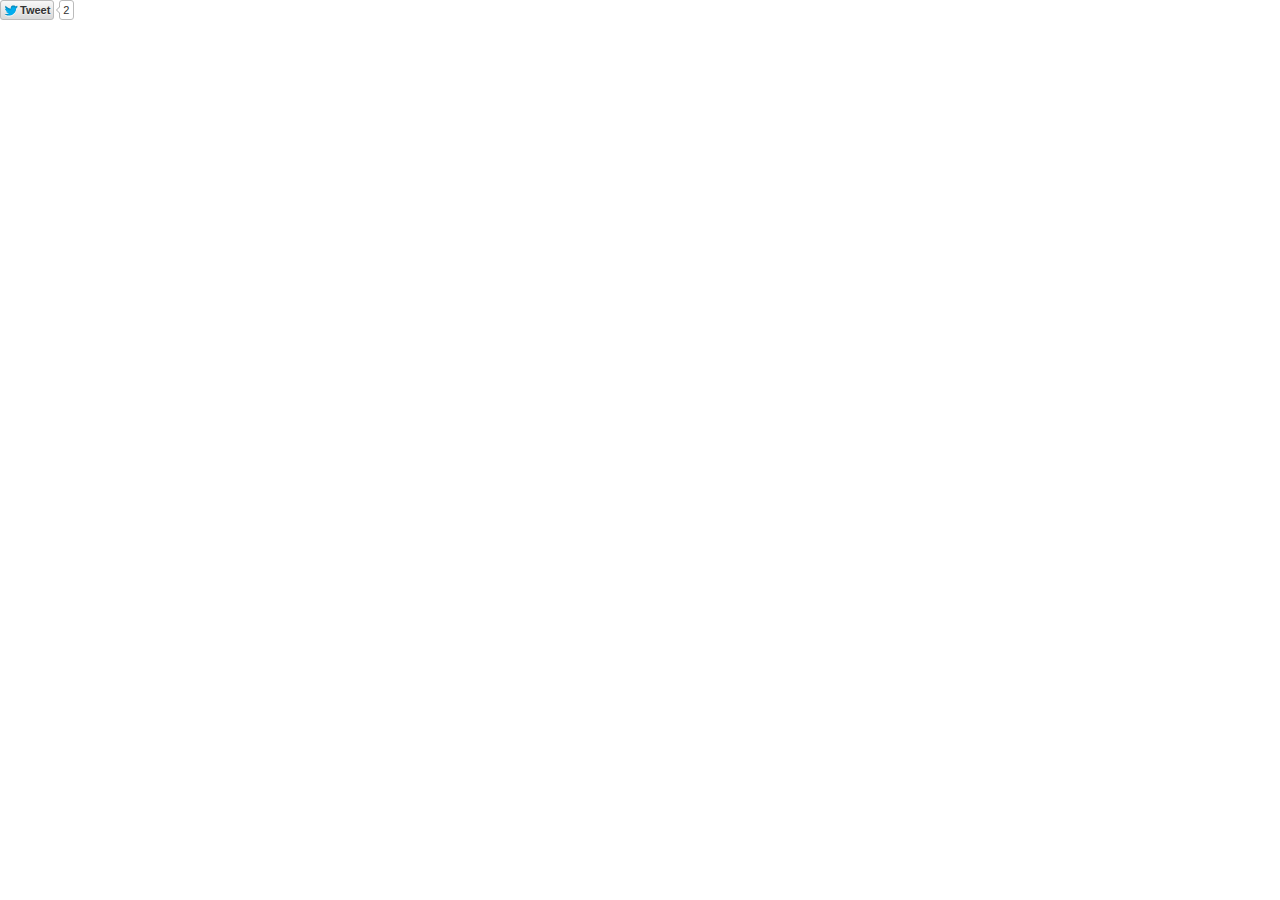
<file: btvvotes_files/tweet_button.1387492107.html>
<!DOCTYPE html>
<!-- saved from url=(0247)http://platform.twitter.com/widgets/tweet_button.1387492107.html#_=1388087717488&count=horizontal&id=twitter-widget-0&lang=en&original_referer=http%3A%2F%2Fbtvvotes.org%2F&size=m&text=Welcome%20to%20DistrictBuilder&url=http%3A%2F%2Fbtvvotes.org%2F -->
<html data-scribe="page:button" lang="en" class=" regular"><head><meta http-equiv="Content-Type" content="text/html; charset=UTF-8"><meta charset="utf-8"><link rel="dns-prefetch" href="http://twitter.com/"><title>Tweet Button</title><!--<base target="_blank">--><base href="." target="_blank"><style type="text/css">html{margin:0;padding:0;font:normal normal normal 11px/18px 'Helvetica Neue',Arial,sans-serif;color:#333;-webkit-user-select:none;-ms-user-select:none;-moz-user-select:none;user-select:none;}body{margin:0;padding:0;background:transparent;visibility:hidden;}a{outline:none;text-decoration:none;}body.ready{visibility:visible;}body.rtl{direction:rtl;}#widget{white-space:nowrap;overflow:hidden;text-align:left;}.rtl #widget{text-align:right;}.btn-o,.count-o,.btn,.btn .label,#count{display:inline-block;vertical-align:top;zoom:1;*display:inline;}.right #widget{text-align:right;}.left #widget{text-align:left;}.btn-o{max-width:100%;}.btn{position:relative;background-color:#eee;background-image:-webkit-linear-gradient(#fff,#dedede);background-image:linear-gradient(#fff,#dedede);border:#ccc solid 1px;border-radius:3px;color:#333;font-weight:bold;text-shadow:0 1px 0 rgba(255,255,255,.5);cursor:pointer;height:18px;max-width:98%;overflow:hidden;}.btn:focus,.btn:hover,.btn:active{border-color:#bbb;background-color:#d9d9d9;background-image:-webkit-linear-gradient(#f8f8f8,#d9d9d9);background-image:linear-gradient(#f8f8f8,#d9d9d9);box-shadow:none;}.btn:active{background-color:#efefef;box-shadow:inset 0 3px 5px rgba(0,0,0,0.1);}.xl .btn:active{box-shadow:inset 0 3px 7px rgba(0,0,0,0.1);}.btn i{position:absolute;top:50%;left:2px;margin-top:-5px;width:16px;height:13px;background:transparent url(/widgets/images/btn.27237bab4db188ca749164efd38861b0.png) 0 0 no-repeat;background-image:url([data-uri]);*background-image:url(/widgets/images/btn.27237bab4db188ca749164efd38861b0.png);}.btn .label{padding:0 3px 0 19px;white-space:nowrap;}.btn .label b{font-weight:bold;white-space:nowrap;}.rtl .btn .label{padding:0 19px 0 3px;}.rtl .btn i{left:auto;right:2px;}.rtl .btn .label b{display:inline-block;direction:ltr;}.xl{font-size:13px;line-height:26px;}.xl .btn{border-radius:4px;height:26px;}.xl .btn i{background-position:-24px 0;width:21px;height:16px;left:4px;margin-top:-6px;}.xl .btn .label{padding:0 7px 0 29px;}.xl .rtl .btn .label{padding:0 29px 0 7px;}.xl .rtl .btn i{left:auto;right:6px;}@media(-webkit-min-device-pixel-ratio:1.5),(min-resolution:144dpi){.btn i{background-image:url([data-uri]);background-size:45px 40px;margin-top:-6px;}.xl .btn i{margin-top:-7px;left:4px;}.xl .rtl .btn i{left:auto;right:3px;}.xl .btn .label{top:-1.5px;}}.aria{position:absolute;left:-999em;}.rtl .aria{left:auto;right:-999em;}.following .btn{color:#888;background:#eee;border:#ccc solid 1px;}.following .btn:active,.following .btn:hover{border:#bbb solid 1px;}.following .btn i{background-position:0 -20px;}.xl .following .btn i{background-position:-25px -25px;}.btn:focus,.following .btn:focus{border-color:#0089CB;}.count-o{position:relative;background:#fff;border:#bbb solid 1px;border-radius:3px;visibility:hidden;min-height:18px;min-width:15px;}#count{white-space:nowrap;text-align:center;color:#333;}#count:hover,#count:focus{color:#333;text-decoration:underline;}.ncount .count-o{display:none;}.count-ready .count-o{visibility:visible;}.count-o i,.count-o u{position:absolute;zoom:1;line-height:0;width:0;height:0;left:0;top:50%;margin:-4px 0 0 -4px;border:4px transparent solid;border-right-color:#aaa;border-left:0;}.count-o u{margin-left:-3px;border-right-color:#fff;}.rtl .count-o i,.rtl .count-o u{left:auto;right:0;margin:-4px -4px 0 0;border:4px transparent solid;border-left-color:#aaa;border-right:0;}.rtl .count-o u{margin-right:-3px;border-left-color:#fff;}.following .count-o i{border-right-color:#bbb;}.following.rtl .count-o i{border-left-color:#bbb;}.following .count-o{background:#f9f9f9;border-color:#ccc;}.following #count{color:#666;}.hcount .count-o{margin:0 0 0 5px;}.hcount.rtl .count-o{margin:0 5px 0 0;}.hcount #count{padding:0 3px;}.xl .count-o{border-radius:4px;margin:0 0 0 6px;}.xl .rtl .count-o{margin:0 6px 0 0;}.xl .count-o i,.xl .count-o u{margin:-5px 0 0 -5px;border-width:5px 5px 5px 0;}.xl .count-o u{margin-left:-4px;}.xl .rtl .count-o i,.xl .rtl .count-o u{margin:-5px -5px 0 0;border-width:5px 0 5px 5px;}.xl .rtl .count-o u{margin-right:-4px;}.xl #count{padding:0 5px;*line-height:26px;}.vcount #widget{width:100%;padding-bottom:5px;}.vcount .btn-o{position:absolute;margin-top:42px;left:0;right:0;width:100%;}.vcount .btn{display:block;margin:0 auto;}.vcount .count-o{display:block;padding:0 5px;}.vcount .count-o i,.rtl.vcount .count-o i,.vcount .count-o u,.rtl.vcount .count-o u{line-height:0;top:auto;left:50%;bottom:0;right:auto;margin:0 0 -4px -4px;border:4px transparent solid;_border-color:pink;border-top-color:#aaa;border-bottom:0;}.rtl.vcount .count-o u,.vcount .count-o u{margin-bottom:-3px;border-top-color:#fff;}.vcount #count{font-size:16px;width:100%;height:34px;line-height:34px;}@media(min-width:0){.btn,.hcount .count-o{-moz-box-sizing:border-box;-webkit-box-sizing:border-box;box-sizing:border-box;height:20px;max-width:100%;}.xl .btn,.xl .hcount .count-o{height:28px;}}</style><!--[if IE 9]><style type="text/css">.btn{-ms-filter:"progid:DXImageTransform.Microsoft.gradient(startColorstr='#ffffff',endColorstr='#dedede')";}.btn:hover,.btn:focus,.btn:active{-ms-filter:"progid:DXImageTransform.Microsoft.gradient(startColorstr='#f8f8f8',endColorstr='#d9d9d9')";}.btn,.xl .btn{border-radius:0;}</style><![endif]--></head><body data-scribe="section:share" class=" hcount ltr ready count-ready"><div id="widget"><div class="btn-o" data-scribe="component:button"><a href="https://twitter.com/intent/tweet?original_referer=http%3A%2F%2Fbtvvotes.org%2F&text=Welcome%20to%20DistrictBuilder&tw_p=tweetbutton&url=http%3A%2F%2Fbtvvotes.org%2F" class="btn" id="b"><i></i><span class="label" id="l">Tweet</span></a></div><div class="count-o enabled" id="c" data-scribe="component:count"><i></i><u></u><a href="http://twitter.com/search?q=http%3A%2F%2Fbtvvotes.org%2F" id="count" title="This page has been shared 2 times. View these Tweets." aria-describedby="count-desc">2</a></div></div><script type="text/javascript" charset="utf-8">document.domain = 'twitter.com';</script><script type="text/javascript">window.twttr=window.twttr||{};var i18n={ar:{"%{followers_count} followers":"عدد المتابعين %{followers_count}","%{name} on Twitter":"%{name} في تويتر",",":"،","100K+":"+100 ألف","10M+":"+10 مليون","10k unit":"10 آلاف وحدة",Follow:"تابِع","Follow %{name} on Twitter":"تابِع %{name} على تويتر","Follow %{screen_name}":"تابِع %{screen_name}",K:"ألف",M:"مليون","This page has been shared %{tweets} times. View these Tweets.":"تمت مشاركة هذه الصفحة %{tweets} مرة. شاهد هذه التغريدات.",Tweet:"غرِّد","Tweet %{hashtag}":"غرِّد %{hashtag}","Tweet to %{name}":"غرِّد لـ %{name}","You are following %{name} on Twitter":"أنت تتابِع %{name} في تويتر",ltr:"rtl"},da:{"%{followers_count} followers":"%{followers_count} følgere","%{name} on Twitter":"%{name} på Twitter",",":".",".":",","10k unit":"10k enhed",Follow:"Følg","Follow %{name} on Twitter":"Følg %{name} på Twitter","Follow %{screen_name}":"Følg %{screen_name}","This page has been shared %{tweets} times. View these Tweets.":"Denne side er blevet delt %{tweets} gange. Vis disse tweets.","Tweet to %{name}":"Tweet til %{name}","You are following %{name} on Twitter":"Du følger %{name} på Twitter"},de:{"%{followers_count} followers":"%{followers_count} Follower","%{name} on Twitter":"%{name} auf Twitter","100K+":"100Tsd+","10k unit":"10tsd-Einheit",Follow:"Folgen","Follow %{name} on Twitter":"Folge %{name} auf Twitter.","Follow %{screen_name}":"%{screen_name} folgen",K:"Tsd","This page has been shared %{tweets} times. View these Tweets.":"Diese Seite wurde bisher %{tweets} mal geteilt. Diese Tweets anzeigen.",Tweet:"Twittern","Tweet to %{name}":"Tweet an %{name}","You are following %{name} on Twitter":"Du folgst %{name} auf Twitter."},es:{"%{followers_count} followers":"%{followers_count} seguidores","%{name} on Twitter":"%{name} en Twitter","10k unit":"10k unidad",Follow:"Seguir","Follow %{name} on Twitter":"Sigue a %{name} en Twitter","Follow %{screen_name}":"Seguir a %{screen_name}","This page has been shared %{tweets} times. View these Tweets.":"Esta página ha sido compartida %{tweets} veces. Ver estos Tweets.",Tweet:"Twittear","Tweet %{hashtag}":"Twittear %{hashtag}","Tweet to %{name}":"Twittear a %{name}","You are following %{name} on Twitter":"Estás siguiendo a %{name} en Twitter"},fa:{"%{followers_count} followers":"%{followers_count} دنبال‌کننده","%{name} on Twitter":"%{name} در توییتر",",":"،","100K+":">۱۰۰هزار","10M+":"۱۰میلیون+","10k unit":"۱۰هزار واحد",Follow:"دنبال کردن","Follow %{name} on Twitter":"%{name} را در توییتر دنبال کنید","Follow %{screen_name}":"دنبال کردن %{screen_name}",K:"هزار",M:"میلیون","This page has been shared %{tweets} times. View these Tweets.":"این صفحه %{tweets} بار به اشتراک گذاشته شده‌است. این توییت‌ها را ببینید.",Tweet:"توییت","Tweet %{hashtag}":"توییت کردن %{hashtag}","Tweet to %{name}":"به %{name} توییت کنید","You are following %{name} on Twitter":"شما %{name} را در توییتر دنبال می‌کنید",ltr:"rtl"},fi:{"%{followers_count} followers":"%{followers_count} seuraajaa","%{name} on Twitter":"%{name} Twitterissä","100K+":"100 000+","10M+":"10+ milj.","10k unit":"10 000 yksikköä",Follow:"Seuraa","Follow %{name} on Twitter":"Seuraa käyttäjää %{name} Twitterissä","Follow %{screen_name}":"Seuraa käyttäjää %{screen_name}",K:"tuhatta",M:"milj.","This page has been shared %{tweets} times. View these Tweets.":"Tämä sivu on jaettu %{tweets} kertaa. Näytä nämä twiitit.",Tweet:"Twiittaa","Tweet %{hashtag}":"Twiittaa %{hashtag}","Tweet to %{name}":"Twiittaa käyttäjälle %{name}","You are following %{name} on Twitter":"Seuraat käyttäjää %{name} Twitterissä"},fil:{"%{followers_count} followers":"%{followers_count} mga tagasunod","%{name} on Twitter":"%{name} sa Twitter","10k unit":"10k yunit",Follow:"Sundan","Follow %{name} on Twitter":"Sundan si %{name} sa Twitter","Follow %{screen_name}":"Sundan si %{screen_name}","This page has been shared %{tweets} times. View these Tweets.":"Ang pahinang ito ay ibinahagi nang %{tweets} beses. Tingnan ang mga Tweet na ito.",Tweet:"I-tweet","Tweet %{hashtag}":"I-tweet ang %{hashtag}","Tweet to %{name}":"Mag-Tweet kay %{name}","You are following %{name} on Twitter":"Sinusundan mo si %{name} sa Twitter"},fr:{"%{followers_count} followers":"%{followers_count} abonnés","%{name} on Twitter":"%{name} sur Twitter",",":" ",".":",","10k unit":"unité de 10k",Follow:"Suivre","Follow %{name} on Twitter":"Suivre %{name} sur Twitter","Follow %{screen_name}":"Suivre %{screen_name}","This page has been shared %{tweets} times. View these Tweets.":"Cette page a été partagée %{tweets} fois. Voir ces Tweets.",Tweet:"Tweeter","Tweet %{hashtag}":"Tweeter %{hashtag}","Tweet to %{name}":"Tweeter à %{name}","You are following %{name} on Twitter":"Vous suivez %{name} sur Twitter"},he:{"%{followers_count} followers":"%{followers_count} עוקבים","%{name} on Twitter":"%{name} בטוויטר","100K+":"מאות אלפים","10M+":"עשרות מיליונים","10k unit":"עשרות אלפים",Follow:"מעקב","Follow %{name} on Twitter":"עקבו אחרי %{name} בטוויטר","Follow %{screen_name}":"לעקוב אחר %{screen_name}",K:"אלף",M:"מיליון","This page has been shared %{tweets} times. View these Tweets.":"העמוד הזה שותף %{tweets} פעמים. צפייה בציוצים האלה.",Tweet:"ציוץ","Tweet %{hashtag}":"צייצו %{hashtag}","Tweet to %{name}":"ציוץ אל %{name}","You are following %{name} on Twitter":"%{name} ברשימת המעקב שלך בטוויטר",ltr:"rtl"},hi:{"%{followers_count} followers":"%{followers_count} फ़ॉलोअर्स","%{name} on Twitter":"%{name} ट्विटर पर","100K+":"1 लाख+","10M+":"१ करोड़+","10k unit":"10 हजार इकाईयां",Follow:"फ़ॉलो","Follow %{name} on Twitter":"%{name} को ट्विटर पर फ़ॉलो करें","Follow %{screen_name}":"%{screen_name} को फ़ॉलो करें",K:"हजार",M:"मिलियन","This page has been shared %{tweets} times. View these Tweets.":"यह पृष्ठ %{tweets} बार साझा किया गया | यह ट्वीट्स देखें |",Tweet:"ट्वीट","Tweet %{hashtag}":"ट्वीट %{hashtag}","Tweet to %{name}":"%{name} को ट्वीट करें","You are following %{name} on Twitter":"आप ट्विटर पर %{name} को फ़ॉलो कर रहे हैं",ltr:"Itr"},hu:{"%{followers_count} followers":"%{followers_count} követő","%{name} on Twitter":"%{name} a Twitteren","100K+":"100E+","10k unit":"10E+",Follow:"Követés","Follow %{name} on Twitter":"Kövesd őt a Twitteren: %{name}!","Follow %{screen_name}":"%{screen_name} követése",K:"E","This page has been shared %{tweets} times. View these Tweets.":"Ezt az oldalt %{tweets} alkalommal osztották meg. Nézd meg ezeket a tweeteket! ","Tweet %{hashtag}":"%{hashtag} tweetelése","Tweet to %{name}":"Tweet küldése neki: %{name}","You are following %{name} on Twitter":"Követed őt a Twitteren: %{name}"},id:{"%{followers_count} followers":"%{followers_count} pengikut","%{name} on Twitter":"%{name} di Twitter",",":".",".":",","100K+":"100 ribu+","10M+":"10 juta+","10k unit":"10 ribu unit",Follow:"Ikuti","Follow %{name} on Twitter":"Ikuti %{name} di Twitter","Follow %{screen_name}":"Ikuti %{screen_name}",K:"&nbsp;ribu",M:"&nbsp;juta","This page has been shared %{tweets} times. View these Tweets.":"Halaman ini telah disebarkan %{tweets} kali. Lihat Tweet ini.","Tweet to %{name}":"Tweet ke %{name}","You are following %{name} on Twitter":"Anda mengikuti %{name} di Twitter"},it:{"%{followers_count} followers":"%{followers_count} follower","%{name} on Twitter":"%{name} su Twitter",",":".",".":",","10k unit":"10k unità",Follow:"Segui","Follow %{name} on Twitter":"Segui %{name} su Twitter","Follow %{screen_name}":"Segui %{screen_name}","This page has been shared %{tweets} times. View these Tweets.":"Questa pagina è stata condivisa %{tweets} volte. Visualizza questi Tweet.","Tweet %{hashtag}":"Twitta %{hashtag}","Tweet to %{name}":"Twitta a %{name}","You are following %{name} on Twitter":"Stai seguendo %{name} su Twitter"},ja:{"%{followers_count} followers":"%{followers_count}人のフォロワー","%{name} on Twitter":"%{name}さんはTwitterを使っています","100K+":"100K以上","10M+":"1000万以上","10k unit":"万",Follow:"フォローする","Follow %{name} on Twitter":"Twitterで%{name}さんをフォローしましょう","Follow %{screen_name}":"%{screen_name}さんをフォロー","This page has been shared %{tweets} times. View these Tweets.":"このページは%{tweets}回共有されました。これらのツイートを見る。 ",Tweet:"ツイート","Tweet %{hashtag}":"%{hashtag} をツイートする","Tweet to %{name}":"%{name}さんへツイートする","You are following %{name} on Twitter":"Twitterで%{name}さんをフォローしています",ltr:"左横書き"},ko:{"%{followers_count} followers":"%{followers_count}명의 팔로워","%{name} on Twitter":"트위터에서 %{name} 님","100K+":"100만 이상","10M+":"1000만 이상","10k unit":"만 단위",Follow:"팔로우","Follow %{name} on Twitter":"트위터에서 %{name} 님 팔로우하기","Follow %{screen_name}":"%{screen_name} 님 팔로우하기",K:"천",M:"백만","This page has been shared %{tweets} times. View these Tweets.":"이 페이지는 %{tweets}번 공유되었습니다. 해당 트윗들 보기.",Tweet:"트윗","Tweet %{hashtag}":"%{hashtag} 관련 트윗하기","Tweet to %{name}":"%{name}님에게 트윗하기","You are following %{name} on Twitter":"트위터에서 %{name}님을 팔로우 중입니다.",ltr:"Itr"},msa:{"%{followers_count} followers":"%{followers_count} pengikut","%{name} on Twitter":"%{name} di Twitter","100K+":"100 ribu+","10M+":"10 juta+","10k unit":"10 ribu unit",Follow:"Ikut","Follow %{name} on Twitter":"Ikuti %{name} di Twitter","Follow %{screen_name}":"Ikut %{screen_name}",K:"ribu",M:"juta","This page has been shared %{tweets} times. View these Tweets.":"Halaman ini telah dikongsi sebanyak %{tweets} kali. Lihat Tweet-tweet ini.","Tweet to %{name}":"Tweet kepada %{name}","You are following %{name} on Twitter":"Anda mengikuti %{name} di Twitter"},nl:{"%{followers_count} followers":"%{followers_count} volgers","%{name} on Twitter":"%{name} op Twitter",",":".",".":",","100K+":"100k+","10M+":"10 mln.+","10k unit":"10k-eenheid",Follow:"Volgen","Follow %{name} on Twitter":"%{name} volgen op Twitter","Follow %{screen_name}":"%{screen_name} volgen",K:"k",M:" mln.","This page has been shared %{tweets} times. View these Tweets.":"Deze pagina is %{tweets} keer gedeeld. Deze tweets weergeven.",Tweet:"Tweeten","Tweet %{hashtag}":"%{hashtag} tweeten","Tweet to %{name}":"Tweeten naar %{name}","You are following %{name} on Twitter":"Je volgt %{name} op Twitter",ltr:"Itr"},no:{"%{followers_count} followers":"%{followers_count} følgere","%{name} on Twitter":"%{name} på Twitter","100K+":"100 K+","10M+":"10 M+","10k unit":"10-K-enhet",Follow:"Følg","Follow %{name} on Twitter":"Følg %{name} på Twitter","Follow %{screen_name}":"Følg %{screen_name}","This page has been shared %{tweets} times. View these Tweets.":"Denne siden er delt %{tweets} ganger. Vis tweetene.","Tweet to %{name}":"Send en tweet til %{name}","You are following %{name} on Twitter":"Du følger %{name} på Twitter"},pl:{"%{followers_count} followers":"%{followers_count} obserwujących","%{name} on Twitter":"%{name} na Twitterze","100K+":"100 tys.+","10M+":"10 mln+","10k unit":"10 tys.",Follow:"Obserwuj","Follow %{name} on Twitter":"Obserwuj %{name} na Twitterze","Follow %{screen_name}":"Obserwuj %{screen_name}",K:"tys.",M:"mln","This page has been shared %{tweets} times. View these Tweets.":"Ta strona została udostępniona %{tweets} razy. Zobacz te tweety.",Tweet:"Tweetnij","Tweet %{hashtag}":"Tweetnij %{hashtag}","Tweet to %{name}":"Tweetnij do %{name}","You are following %{name} on Twitter":"Obserwujesz %{name} na Twitterze"},pt:{"%{followers_count} followers":"%{followers_count} seguidores","%{name} on Twitter":"%{name} no Twitter",",":".","100K+":"+100 mil","10M+":"+10 milhões","10k unit":"10 mil unidades",Follow:"Seguir","Follow %{name} on Twitter":"Siga %{name} no Twitter","Follow %{screen_name}":"Seguir %{screen_name}",K:"Mil","This page has been shared %{tweets} times. View these Tweets.":"Esta página foi compartilhada %{tweets} vezes. Veja todos os Tweets.",Tweet:"Tweetar","Tweet %{hashtag}":"Tweetar %{hashtag}","Tweet to %{name}":"Tweetar para %{name}","You are following %{name} on Twitter":"Você está seguindo %{name} no Twitter"},ru:{"%{followers_count} followers":"Читатели: %{followers_count} ","%{name} on Twitter":"%{name} в Твиттере",",":" ",".":",","100K+":"100 тыс.+","10M+":"10 млн.+","10k unit":"блок 10k",Follow:"Читать","Follow %{name} on Twitter":"Читать %{name} в Твиттере ","Follow %{screen_name}":"Читать %{screen_name}",K:"тыс.",M:"млн.","This page has been shared %{tweets} times. View these Tweets.":"Этой страницей поделились %{tweets} раз(а). Показать твиты.",Tweet:"Твитнуть","Tweet %{hashtag}":"Твитнуть %{hashtag}","Tweet to %{name}":"Твитнуть %{name}","You are following %{name} on Twitter":"Вы читаете %{name} в Твиттере"},sv:{"%{followers_count} followers":"%{followers_count} följare","%{name} on Twitter":"%{name} på Twitter","10k unit":"10k",Follow:"Följ","Follow %{name} on Twitter":"Följ %{name} på Twitter","Follow %{screen_name}":"Följ %{screen_name}","This page has been shared %{tweets} times. View these Tweets.":"Den här sidan har delats %{tweets} gånger. Visa dessa tweets.",Tweet:"Tweeta","Tweet %{hashtag}":"Tweeta %{hashtag}","Tweet to %{name}":"Tweeta till %{name}","You are following %{name} on Twitter":"Du följer %{name} på Twitter"},th:{"%{followers_count} followers":"%{followers_count} ผู้ติดตาม","%{name} on Twitter":"%{name} บนทวิตเตอร์","100K+":"100พัน+","10M+":"10ล้าน+","10k unit":"หน่วย 10พัน",Follow:"ติดตาม","Follow %{name} on Twitter":"ติดตาม %{name} บนทวิตเตอร์","Follow %{screen_name}":"ติดตาม %{screen_name}",K:"พัน",M:"ล้าน","This page has been shared %{tweets} times. View these Tweets.":"หน้านี้ได้ถูกแบ่งปันแล้ว %{tweets} ครั้ง ดูทวีตเหล่านี้",Tweet:"ทวีต","Tweet %{hashtag}":"ทวีต %{hashtag}","Tweet to %{name}":"ทวีตถึง %{name}","You are following %{name} on Twitter":"คุณกําลังติดตาม %{name} บนทวิตเตอร์"},tr:{"%{followers_count} followers":"%{followers_count} takipçi","%{name} on Twitter":"Twitter'da %{name}","100K+":"+100 bin","10M+":"+10 milyon","10k unit":"10 bin birim",Follow:"Takip et","Follow %{name} on Twitter":"%{name} adlı kişiyi Twitter'da takip et","Follow %{screen_name}":"Takip et: %{screen_name}",K:"bin",M:"milyon","This page has been shared %{tweets} times. View these Tweets.":"Bu sayfa %{tweets} defa paylaşıldı. Tweetleri görüntüle.",Tweet:"Tweetle","Tweet %{hashtag}":"Tweetle: %{hashtag}","Tweet to %{name}":"Tweetle: %{name}","You are following %{name} on Twitter":"Twitter'da %{name} adlı kişiyi takip ediyorsun"},ur:{"%{followers_count} followers":"%{followers_count} فالورز","%{name} on Twitter":"%{name} ٹوئٹر پر",",":"،",".":"۔","100K+":"ایک لاکھ سے زیادہ","10M+":"دس ملین سے زیادہ","10k unit":"دس ہزار یونٹ",Follow:"فالو کریں","Follow %{name} on Twitter":"%{name} کو ٹوئٹر پر فالو کریں","Follow %{screen_name}":"%{screen_name} کو فالو کریں",K:"ہزار",M:"ملین","This page has been shared %{tweets} times. View these Tweets.":"اس صفحے کو %{tweets} مرتبہ شیئر کیا گیا ہے. ان ٹویٹس کو دیکھیں.",Tweet:"ٹویٹ کریں","Tweet %{hashtag}":"%{hashtag} ٹویٹ کریں","Tweet to %{name}":"%{name} کو ٹویٹ کریں","You are following %{name} on Twitter":"آپ %{name} کو ٹوئٹر پر فالو کر رہے ہیں",ltr:"rtl"},"zh-cn":{"%{followers_count} followers":"%{followers_count} 关注者","%{name} on Twitter":"%{name} 的 Twitter","100K+":"10万+","10M+":"1000万+","10k unit":"1万单元",Follow:"关注","Follow %{name} on Twitter":"在 Twitter 上关注 %{name}","Follow %{screen_name}":"关注 %{screen_name}",K:"千",M:"百万","This page has been shared %{tweets} times. View these Tweets.":"该页面已经被分享 %{tweets} 次。查看这些推文。",Tweet:"发推","Tweet %{hashtag}":"以 %{hashtag} 发推","Tweet to %{name}":"发推给 %{name}","You are following %{name} on Twitter":"你正在 Twitter 上关注 %{name}"},"zh-tw":{"%{followers_count} followers":"%{followers_count} 位跟隨者","%{name} on Twitter":"Twitter上的 %{name}",".":"。","100K+":"超過十萬","10M+":"超過千萬","10k unit":"1萬 單位",Follow:"跟隨","Follow %{name} on Twitter":"在Twitter上跟隨 %{name}","Follow %{screen_name}":"跟隨 %{screen_name}",K:"千",M:"百萬","This page has been shared %{tweets} times. View these Tweets.":"此頁面已被分享%{tweets} 次,瀏覽這些推文。",Tweet:"推文","Tweet %{hashtag}":"推文%{hashtag}","Tweet to %{name}":"推文給%{name}","You are following %{name} on Twitter":"你正在Twitter上跟隨%{name}"}};function _(s,reps){s=twttr.lang&&i18n[twttr.lang]&&i18n[twttr.lang][s]||s;if(!reps)return s;return s.replace(/\%\{([a-z0-9_]+)\}/gi,function(m,k){return reps[k]||m})}</script><script type="text/javascript">(function(context,document){var useInteractive=context.attachEvent&&!context.opera,scripts=document.getElementsByTagName("script"),uuid=0,scriptTag,scriptTemplate=document.createElement("script"),scriptsInProgress={},modulesInProgress={},loadedModule,currentScript,activeScripts={},oldUsing=context.using,oldProvide=context.provide,oldDefine=context.define,oldLoadrunner=context.loadrunner;for(var i=0,s;s=scripts[i];i++){if(s.src.match(/loadrunner\.js(\?|#|$)/)){scriptTag=s;break}}function aug(target){for(var i=1,o;o=arguments[i];i++){for(var key in o){target[key]=o[key]}}return target}function makeArray(o){return Array.prototype.slice.call(o)}var isArray=Array.isArray||function(obj){return obj.constructor==Array};function indexOf(arr,thing){for(var i=0,item;item=arr[i];i++){if(thing==item){return i}}return-1}function path(){var parts=makeArray(arguments),normalized=[];for(var i=0,len=parts.length;i<len;i++){if(parts[i].length>0){normalized.push(parts[i].replace(/\/$/,""))}}return normalized.join("/")}function pushObjPath(obj,path,newobj){var names=path.split("/"),cursor=obj;while(names.length>1){var name=names.shift();cursor=cursor[name]=cursor[name]||{}}cursor[names[0]]=newobj}function Dependency(){}Dependency.prototype.then=function(cb){var dep=this;if(!this.started){this.started=true;this.start()}if(this.completed){cb.apply(context,this.results)}else{this.callbacks=this.callbacks||[];this.callbacks.push(cb)}return this};Dependency.prototype.start=function(){};Dependency.prototype.complete=function(){if(!this.completed){this.results=makeArray(arguments);this.completed=true;if(this.callbacks){for(var i=0,cb;cb=this.callbacks[i];i++){cb.apply(context,this.results)}}}};function Script(path,force){this.id=this.path=path;this.force=!!force}Script.loaded=[];Script.prototype=new Dependency;Script.prototype.start=function(){var me=this,dep,bundle,module;if(module=modulesInProgress[this.id]){module.then(function(){me.complete()});return this}if(dep=scriptsInProgress[this.id]){dep.then(function(){me.loaded()})}else if(!this.force&&indexOf(Script.loaded,this.id)>-1){this.loaded()}else if(bundle=whichBundle(this.id)){using(bundle,function(){me.loaded()})}else{this.load()}return this};Script.prototype.load=function(){var me=this;scriptsInProgress[this.id]=me;var script=scriptTemplate.cloneNode(false);this.scriptId=script.id="LR"+ ++uuid;script.type="text/javascript";script.async=true;script.onerror=function(){throw new Error(me.path+" not loaded")};script.onreadystatechange=script.onload=function(e){e=context.event||e;if(e.type=="load"||indexOf(["loaded","complete"],this.readyState)>-1){this.onreadystatechange=null;me.loaded()}};script.src=this.path;currentScript=this;scripts[0].parentNode.insertBefore(script,scripts[0]);currentScript=null;activeScripts[script.id]=this};Script.prototype.loaded=function(){this.complete()};Script.prototype.complete=function(){if(indexOf(Script.loaded,this.id)==-1){Script.loaded.push(this.id)}delete scriptsInProgress[this.id];Dependency.prototype.complete.apply(this,arguments)};function Module(id,body){this.id=id;this.body=body;if(typeof body=="undefined"){this.path=this.resolvePath(id)}}Module.exports={};Module.prototype=new Script;Module.prototype.resolvePath=function(id){return path(using.path,id+".js")};Module.prototype.start=function(){var exports,module,me=this,oldCurrent;if(this.body){this.execute()}else if(exports=Module.exports[this.id]){this.exp(exports)}else if(module=modulesInProgress[this.id]){module.then(function(exports){me.exp(exports)})}else if(bundle=whichBundle(this.id)){using(bundle,function(){me.start()})}else{modulesInProgress[this.id]=this;this.load()}};Module.prototype.loaded=function(){var module,exports,me=this;if(!useInteractive){module=loadedModule;loadedModule=null;module.id=module.id||this.id;module.then(function(exports){me.exp(exports)})}else{if(exports=Module.exports[this.id]){this.exp(exports)}else if(module=modulesInProgress[this.id]){module.then(function(exports){me.exp(exports)})}}};Module.prototype.complete=function(){delete modulesInProgress[this.id];Script.prototype.complete.apply(this,arguments)};Module.prototype.execute=function(){var me=this;if(typeof this.body=="object"){this.exp(this.body)}else if(typeof this.body=="function"){this.body.apply(window,[function(exports){me.exp(exports)}])}};Module.prototype.exp=function(exports){this.complete(this.exports=Module.exports[this.id]=exports||{})};function Collection(deps,collectResults){this.deps=deps;this.collectResults=collectResults;if(this.deps.length==0){this.complete()}}Collection.prototype=new Dependency;Collection.prototype.start=function(){var me=this;function depComplete(){var results=[];if(me.collectResults){results[0]={}}for(var i=0,d;d=me.deps[i];i++){if(!d.completed)return;if(d.results.length>0){if(me.collectResults){if(d instanceof Sequence){aug(results[0],d.results[0])}else{pushObjPath(results[0],d.id,d.results[0])}}else{results=results.concat(d.results)}}}me.complete.apply(me,results)}for(var i=0,d;d=this.deps[i];i++){d.then(depComplete)}return this};function Sequence(deps,collectResults){this.deps=deps;this.collectResults=collectResults}Sequence.prototype=new Dependency;Sequence.prototype.start=function(){var me=this,nextDep=0,allResults=[];if(me.collectResults){allResults[0]={}}(function next(){var dep=me.deps[nextDep++];if(dep){dep.then(function(results){if(dep.results.length>0){if(me.collectResults){if(dep instanceof Sequence){aug(allResults[0],dep.results[0])}else{pushObjPath(allResults[0],dep.id,dep.results[0])}}else{allResults.push(dep.results[0])}}next()})}else{me.complete.apply(me,allResults)}})();return this};function interactiveScript(){for(var i in scripts){if(scripts[i].readyState=="interactive"){return activeScripts[scripts[i].id]}}}function defineModule(name,body){var module;if(!name&&useInteractive){module=currentScript||interactiveScript()}if(module){delete activeScripts[module.scriptId];module.body=body;module.execute()}else{loadedModule=module=new Module(name,body);modulesInProgress[module.id]=module}return module}function provide(){var args=makeArray(arguments),name,body;if(typeof args[0]=="string"){name=args.shift()}body=args.shift();return defineModule(name,body)}function amdResolve(id,mod){var from=mod.id||"";var parts=from.split("/");parts.pop();var dir=parts.join("/");return id.replace(/^\./,dir)}function amdMap(args,mod){var mapped=[];function require(id){return Module.exports[amdResolve(id,mod)]}for(var i=0,len=args.length;i<len;i++){if(args[i]=="require"){mapped.push(require);continue}if(args[i]=="exports"){mod.exports=mod.exports||{};mapped.push(mod.exports);continue}mapped.push(require(args[i]))}return mapped}function amdDefine(){var args=makeArray(arguments),dependencies=[],id,factory;if(typeof args[0]=="string"){id=args.shift()}if(isArray(args[0])){dependencies=args.shift()}factory=args.shift();return defineModule(id,function(exports){var me=this,mods=[];function executeAMD(){var args=amdMap(makeArray(dependencies),me),exported;if(typeof factory=="function"){exported=factory.apply(me,args)}else{exported=factory}if(typeof exported=="undefined"){exported=me.exports}exports(exported)}for(var i=0,len=dependencies.length;i<len;i++){var d=dependencies[i];if(indexOf(["require","exports"],d)==-1){mods.push(amdResolve(d,me))}}if(mods.length>0){using.apply(this,mods.concat(executeAMD))}else{executeAMD()}})}amdDefine.amd={};function using(){var deps=makeArray(arguments),callback,collectResults;if(typeof deps[deps.length-1]=="function"){callback=deps.pop()}if(typeof deps[deps.length-1]=="boolean"){collectResults=deps.pop()}var combi=new Collection(mapDependencies(deps,collectResults),collectResults);if(callback){combi.then(callback)}return combi}function mapDependencies(deps,collectResults){var mapped=[];for(var i=0,dep;dep=deps[i];i++){if(typeof dep=="string"){dep=createDependency(dep)}if(isArray(dep)){dep=new Sequence(mapDependencies(dep,collectResults),collectResults)}mapped.push(dep)}return mapped}function createDependency(id){var m,dep;for(var i=0,matcher;matcher=using.matchers[i];i++){var regex=matcher[0],factory=matcher[1];if(m=id.match(regex)){return factory(id)}}throw new Error(id+" was not recognised by loader")}var loadrunner=function(f){return f(using,provide,loadrunner,define)};function noConflict(){context.using=oldUsing;context.provide=oldProvide;context.define=oldDefine;context.loadrunner=oldLoadrunner;return loadrunner}loadrunner.Script=Script;loadrunner.Module=Module;loadrunner.Collection=Collection;loadrunner.Sequence=Sequence;loadrunner.Dependency=Dependency;loadrunner.noConflict=noConflict;context.loadrunner=loadrunner;context.using=using;context.provide=provide;context.define=amdDefine;using.path="";using.matchers=[];using.matchers.add=function(regex,factory){this.unshift([regex,factory])};using.matchers.add(/(^script!|\.js$)/,function(path){var script=new Script(path.replace(/^\$/,using.path.replace(/\/$/,"")+"/").replace(/^script!/,""),false);script.id=path;return script});using.matchers.add(/^[a-zA-Z0-9_\-\/]+$/,function(id){return new Module(id)});using.bundles=[];function whichBundle(id){for(var manifestId=0;manifestId<using.bundles.length;manifestId++){for(var bundleId in using.bundles[manifestId]){if(bundleId!=id&&indexOf(using.bundles[manifestId][bundleId],id)>-1)return bundleId}}}if(scriptTag){using.path=window.__twttrLoadRunnerPath||scriptTag.getAttribute("data-path")||scriptTag.src.split(/loadrunner\.js/)[0]||"";if(main=scriptTag.getAttribute("data-main")){using.apply(context,main.split(/\s*,\s*/)).then(function(){})}}})(this,document);;var __twttrlr = loadrunner.noConflict();__twttrlr(function(using, provide, loadrunner, define) {provide("i18n/languages",function(e){e(["hi","zh-cn","fr","zh-tw","msa","fil","fi","sv","pl","ja","ko","de","it","pt","es","ru","id","tr","da","no","nl","hu","fa","ar","ur","he","th"])});provide("util/querystring",function(e){function t(e){return encodeURIComponent(e).replace(/\+/g,"%2B")}function n(e){return decodeURIComponent(e)}function r(e){var n=[],r;for(r in e)e[r]!==null&&typeof e[r]!="undefined"&&n.push(t(r)+"="+t(e[r]));return n.sort().join("&")}function i(e){var t={},r,i,s,o;if(e){r=e.split("&");for(o=0;s=r[o];o++)i=s.split("="),i.length==2&&(t[n(i[0])]=n(i[1]))}return t}function s(e,t){var n=r(t);return n.length>0?e.indexOf("?")>=0?e+"&"+r(t):e+"?"+r(t):e}function o(e){var t=e&&e.split("?");return t.length==2?i(t[1]):{}}e({url:s,decodeURL:o,decode:i,encode:r,encodePart:t,decodePart:n})});provide("util/twitter",function(e){using("util/querystring",function(t){function o(e){return typeof e=="string"&&n.test(e)&&RegExp.$1.length<=20}function u(e){if(o(e))return RegExp.$1}function a(e){var n=t.decodeURL(e);n.screen_name=u(e);if(n.screen_name)return t.url("https://twitter.com/intent/user",n)}function f(e){return typeof e=="string"&&s.test(e)}function l(e,t){t=t===undefined?!0:t;if(f(e))return(t?"#":"")+RegExp.$1}function c(e){return typeof e=="string"&&r.test(e)}function h(e){return c(e)&&RegExp.$1}function p(e){return i.test(e)}var n=/(?:^|(?:https?\:)?\/\/(?:www\.)?twitter\.com(?:\:\d+)?(?:\/intent\/(?:follow|user)\/?\?screen_name=|(?:\/#!)?\/))@?([\w]+)(?:\?|&|$)/i,r=/(?:^|(?:https?\:)?\/\/(?:www\.)?twitter\.com(?:\:\d+)?\/(?:#!\/)?[\w_]+\/status(?:es)?\/)(\d+)/i,i=/^http(s?):\/\/((www\.)?)twitter\.com\//,s=/^#?([^.,<>!\s\/#\-\(\)\'\"]+)$/;e({isHashTag:f,hashTag:l,isScreenName:o,screenName:u,isStatus:c,status:h,intentForProfileURL:a,isTwitterURL:p,regexen:{profile:n}})})});provide("util/params",function(e){using("util/querystring",function(t){var n=function(e){var n=e.search.substr(1);return t.decode(n)},r=function(e){var n=e.href,r=n.indexOf("#"),i=r<0?"":n.substring(r+1);return t.decode(i)},i=function(e){var t={},i=n(e),s=r(e);for(var o in i)i.hasOwnProperty(o)&&(t[o]=i[o]);for(var o in s)s.hasOwnProperty(o)&&(t[o]=s[o]);return t};e({combined:i,fromQuery:n,fromFragment:r})})});provide("tfw/util/env",function(e){using("util/params",function(t){function r(){var e=36e5,r=t.combined(document.location)._;return n!==undefined?n:(n=!1,r&&/^\d+$/.test(r)&&(n=+(new Date)-parseInt(r)<e),n)}var n;e({isDynamicWidget:r})})});provide("xd/detection",function(e){function t(){try{return!!navigator.plugins["Shockwave Flash"]||!!(new ActiveXObject("ShockwaveFlash.ShockwaveFlash"))}catch(e){return!1}}e({getFlashEnabled:t,hasPostMessage:!!window.postMessage,isIE:!!navigator.userAgent.match("MSIE")})});provide("util/widgetrpc",function(e){using("xd/detection","tfw/util/env",function(t,n){function l(){if(s)return s;if(!n.isDynamicWidget())return;var e=0,r=parent.frames.length,o;try{s=parent.frames[i];if(s)return s}catch(u){}if(!t.isIE)return;for(;e<r;e++)try{o=parent.frames[e];if(o&&typeof o.openIntent=="function")return s=o}catch(u){}}function c(){var e={};(typeof arguments[0]).toLowerCase()==="function"?e.success=arguments[0]:e=arguments[0];var t=e.success||function(){},r=e.timeout||function(){},i=e.nohub||function(){},s=e.complete||function(){},h=e.attempt!==undefined?e.attempt:f;if(!n.isDynamicWidget()||o)return i(),s(),!1;var p=l();h--;try{if(p&&p.trigger){t(p),s();return}}catch(d){}if(h<=0){o=!0,r(),s();return}if(+(new Date)-u>a*f){o=!0,i();return}window.setTimeout(function(){c({success:t,timeout:r,nohub:i,attempt:h,complete:s})},a)}var r="twttrHubFrameSecure",i=document.location.protocol=="http:"?"twttrHubFrame":r,s,o,u=+(new Date),a=100,f=20;e({withHub:c,contextualHubId:i,secureHubId:r})})});provide("util/decider",function(e){function n(e){var n=t[e]||!1;if(!n)return!1;if(n===!0||n===100)return!0;var r=Math.random()*100,i=n>=r;return t[e]=i,i}var t={force_new_cookie:100,rufous_pixel:100,decider_fixture:12.34};e({isAvailable:n})});provide("util/util",function(e){function t(e){return e&&String(e).toLowerCase().indexOf("[native code]")>-1}function n(e){return o(arguments,function(t){s(t,function(t,n){e[t]=n})}),e}function r(e){return s(e,function(t,n){d(n)&&(r(n),v(n)&&delete e[t]),(n===undefined||n===null||n==="")&&delete e[t]}),e}function s(e,t){for(var n in e)(!e.hasOwnProperty||e.hasOwnProperty(n))&&t(n,e[n]);return e}function l(e){return{}.toString.call(e).match(/\s([a-zA-Z]+)/)[1].toLowerCase()}function c(e,t){return e==l(t)}function h(e,t,n){return n=n||[],function(){var r=a(arguments,function(e){return e});return e.apply(t,n.concat(r))}}function d(e){return e===Object(e)}function v(e){if(!d(e))return!1;if(Object.keys)return!Object.keys(e).length;for(var t in e)if(e.hasOwnProperty(t))return!1;return!0}var i=function(){var e=Array.prototype.indexOf;return t(e)?function(t,n){return t?e.apply(t,[n]):-1}:function(e,t){if(!e)return-1;for(var n=0,r=e.length;n<r;n++)if(t==e[n])return n;return-1}}(),o=function(){var e=Array.prototype.forEach;return t(e)?function(t,n){if(!t)return;if(!n)return;e.apply(t,[n])}:function(e,t){if(!e)return;if(!t)return;for(var n=0,r=e.length;n<r;n++)t(e[n],n)}}(),u=function(){var e=Array.prototype.filter;return t(e)?function(t,n){return t?n?e.apply(t,[n]):t:null}:function(e,t){if(!e)return null;if(!t)return e;var n=[],r=0,i=e.length;for(;r<i;r++)t(e[r])&&n.push(e[r]);return n}}(),a=function(){var e=Array.prototype.map;return t(e)?function(t,n){return t?n?e.apply(t,[n]):t:null}:function(e,t){if(!e)return null;if(!t)return e;var n=[],r=0,i=e.length;for(;r<i;r++)n.push(t(e[r]));return n}}(),f=function(){var e=String.prototype.trim;return t(e)?function(t){return t&&e.apply(t)}:function(e){return e&&e.replace(/(^\s+|\s+$)/g,"")}}(),p=t(Object.create)?Object.create:function(e){function t(){}return t.prototype=e,new t};e({aug:n,compact:r,forIn:s,forEach:o,filter:u,map:a,trim:f,indexOf:i,isNative:t,isObject:d,isEmptyObject:v,createObject:p,bind:h,toType:l,isType:c})});provide("dom/cookie",function(e){using("util/util",function(t){e(function(e,n,r){var i=t.aug({},r);if(arguments.length>1&&String(n)!=="[object Object]"){if(n===null||n===undefined)i.expires=-1;if(typeof i.expires=="number"){var s=i.expires,o=new Date((new Date).getTime()+s*60*1e3);i.expires=o}return n=String(n),document.cookie=[encodeURIComponent(e),"=",i.raw?n:encodeURIComponent(n),i.expires?"; expires="+i.expires.toUTCString():"",i.path?"; path="+i.path:"",i.domain?"; domain="+i.domain:"",i.secure?"; secure":""].join("")}i=n||{};var u,a=i.raw?function(e){return e}:decodeURIComponent;return(u=(new RegExp("(?:^|; )"+encodeURIComponent(e)+"=([^;]*)")).exec(document.cookie))?a(u[1]):null})})});provide("util/donottrack",function(e){using("dom/cookie",function(t){e(function(e,n){var r=/\.(gov|mil)(:\d+)?$/i,i=/https?:\/\/([^\/]+).*/i;return e=e||document.referrer,e=i.test(e)&&i.exec(e)[1],n=n||document.location.host,t("dnt")?!0:r.test(n)?!0:e&&r.test(e)?!0:document.navigator?document.navigator["doNotTrack"]==1:navigator?navigator["doNotTrack"]==1||navigator["msDoNotTrack"]==1:!1})})});provide("tfw/util/guest_cookie",function(e){using("dom/cookie","util/donottrack","util/decider",function(t,n,r){function s(){var e=t(i)||!1;if(!e)return;e.match(/^v3\:/)||o()}function o(){t(i)&&t(i,null,{domain:".twitter.com",path:"/"})}function u(){n()&&o()}var i="pid";e({set:u,destroy:o,forceNewCookie:s,guest_id_cookie:i})})});provide("$xd/json2.js", function(exports) {window.JSON||(window.JSON={}),function(){function f(e){return e<10?"0"+e:e}function quote(e){return escapable.lastIndex=0,escapable.test(e)?'"'+e.replace(escapable,function(e){var t=meta[e];return typeof t=="string"?t:"\\u"+("0000"+e.charCodeAt(0).toString(16)).slice(-4)})+'"':'"'+e+'"'}function str(e,t){var n,r,i,s,o=gap,u,a=t[e];a&&typeof a=="object"&&typeof a.toJSON=="function"&&(a=a.toJSON(e)),typeof rep=="function"&&(a=rep.call(t,e,a));switch(typeof a){case"string":return quote(a);case"number":return isFinite(a)?String(a):"null";case"boolean":case"null":return String(a);case"object":if(!a)return"null";gap+=indent,u=[];if(Object.prototype.toString.apply(a)==="[object Array]"){s=a.length;for(n=0;n<s;n+=1)u[n]=str(n,a)||"null";return i=u.length===0?"[]":gap?"[\n"+gap+u.join(",\n"+gap)+"\n"+o+"]":"["+u.join(",")+"]",gap=o,i}if(rep&&typeof rep=="object"){s=rep.length;for(n=0;n<s;n+=1)r=rep[n],typeof r=="string"&&(i=str(r,a),i&&u.push(quote(r)+(gap?": ":":")+i))}else for(r in a)Object.hasOwnProperty.call(a,r)&&(i=str(r,a),i&&u.push(quote(r)+(gap?": ":":")+i));return i=u.length===0?"{}":gap?"{\n"+gap+u.join(",\n"+gap)+"\n"+o+"}":"{"+u.join(",")+"}",gap=o,i}}typeof Date.prototype.toJSON!="function"&&(Date.prototype.toJSON=function(e){return isFinite(this.valueOf())?this.getUTCFullYear()+"-"+f(this.getUTCMonth()+1)+"-"+f(this.getUTCDate())+"T"+f(this.getUTCHours())+":"+f(this.getUTCMinutes())+":"+f(this.getUTCSeconds())+"Z":null},String.prototype.toJSON=Number.prototype.toJSON=Boolean.prototype.toJSON=function(e){return this.valueOf()});var cx=/[\u0000\u00ad\u0600-\u0604\u070f\u17b4\u17b5\u200c-\u200f\u2028-\u202f\u2060-\u206f\ufeff\ufff0-\uffff]/g,escapable=/[\\\"\x00-\x1f\x7f-\x9f\u00ad\u0600-\u0604\u070f\u17b4\u17b5\u200c-\u200f\u2028-\u202f\u2060-\u206f\ufeff\ufff0-\uffff]/g,gap,indent,meta={"\b":"\\b","":"\\t","\n":"\\n","\f":"\\f","\r":"\\r",'"':'\\"',"\\":"\\\\"},rep;typeof JSON.stringify!="function"&&(JSON.stringify=function(e,t,n){var r;gap="",indent="";if(typeof n=="number")for(r=0;r<n;r+=1)indent+=" ";else typeof n=="string"&&(indent=n);rep=t;if(!t||typeof t=="function"||typeof t=="object"&&typeof t.length=="number")return str("",{"":e});throw new Error("JSON.stringify")}),typeof JSON.parse!="function"&&(JSON.parse=function(text,reviver){function walk(e,t){var n,r,i=e[t];if(i&&typeof i=="object")for(n in i)Object.hasOwnProperty.call(i,n)&&(r=walk(i,n),r!==undefined?i[n]=r:delete i[n]);return reviver.call(e,t,i)}var j;cx.lastIndex=0,cx.test(text)&&(text=text.replace(cx,function(e){return"\\u"+("0000"+e.charCodeAt(0).toString(16)).slice(-4)}));if(/^[\],:{}\s]*$/.test(text.replace(/\\(?:["\\\/bfnrt]|u[0-9a-fA-F]{4})/g,"@").replace(/"[^"\\\n\r]*"|true|false|null|-?\d+(?:\.\d*)?(?:[eE][+\-]?\d+)?/g,"]").replace(/(?:^|:|,)(?:\s*\[)+/g,"")))return j=eval("("+text+")"),typeof reviver=="function"?walk({"":j},""):j;throw new SyntaxError("JSON.parse")})}();exports();loadrunner.Script.loaded.push("$xd/json2.js")});provide("util/iframe",function(e){using("util/util",function(t){e(function(e,n,r){var i;r=r||document,e=e||{},n=n||{};if(e.name){try{i=r.createElement('<iframe name="'+e.name+'"></iframe>')}catch(s){i=r.createElement("iframe"),i.name=e.name}delete e.name}else i=r.createElement("iframe");return e.id&&(i.id=e.id,delete e.id),i.allowtransparency="true",i.scrolling="no",i.setAttribute("frameBorder",0),i.setAttribute("allowTransparency",!0),t.forIn(e,function(e,t){i.setAttribute(e,t)}),t.forIn(n,function(e,t){i.style[e]=t}),i})})});provide("util/promise",function(e){using("util/util",function(t){var n=function(e,t){setTimeout(function(){e.call(t)},1)},r=function(e){try{var t=e.then;if(typeof t=="function")return!0}catch(n){}return!1},i=function(e){Error.call(this,e)};i.prototype=t.createObject(Error.prototype);var s=function(){var e=[];return e.pump=function(t){n(function(){var n=e.length,r=0;while(r<n)r++,e.shift()(t)})},e},o=function(e,t,i,s,o,u){var a=!1,f=this,l=function(e){n(function(){u("fulfilled"),s(e),t.pump(e)})},c=function(e){n(function(){u("rejected"),o(e),i.pump(e)})},h=function(e){if(r(e)){e.then(h,c);return}l(e)},p=function(e,t){return function(t){a||(a=!0,e(t))}};this.resolve=p(h,"resolve"),this.fulfill=p(l,"fulfill"),this.reject=p(c,"reject"),this.cancel=function(){f.reject(new Error("Cancel"))},this.timeout=function(){f.reject(new Error("Timeout"))},u("pending")},u=function(e){var t=new s,n=new s,r,i,u="pending";this._addAcceptCallback=function(e){t.push(e),u=="fulfilled"&&t.pump(r)},this._addRejectCallback=function(e){n.push(e),u=="rejected"&&n.pump(i)};var a=new o(this,t,n,function(e){r=e},function(e){i=e},function(e){u=e});try{e&&e(a)}catch(f){a.reject(f)}},a=function(e){return typeof e=="function"},f=function(e,n,r){return a(e)?function(){try{var t=e.apply(null,arguments);n.resolve(t)}catch(r){n.reject(r)}}:t.bind(n[r],n)},l=function(e,t,n){return a(e)&&n._addAcceptCallback(e),a(t)&&n._addRejectCallback(t),n};t.aug(u.prototype,{then:function(e,t){var n=this;return new u(function(r){l(f(e,r,"resolve"),f(t,r,"reject"),n)})},"catch":function(e){var t=this;return new u(function(n){l(null,f(e,n,"reject"),t)})}}),u.isThenable=r;var c=function(e){return t.map(e,u.resolve)};u.any=function(){var e=c(arguments);return new u(function(n){if(!e.length)n.reject("No futures passed to Promise.any()");else{var r=!1,i=function(e){if(r)return;r=!0,n.resolve(e)},s=function(e){if(r)return;r=!0,n.reject(e)};t.forEach(e,function(e,t){e.then(i,s)})}})},u.every=function(){var e=c(arguments);return new u(function(n){if(!e.length)n.reject("No futures passed to Promise.every()");else{var r=new Array(e.length),i=0,s=function(t,s){i++,r[t]=s,i==e.length&&n.resolve(r)};t.forEach(e,function(e,r){e.then(t.bind(s,null,[r]),n.reject)})}})},u.some=function(){var e=c(arguments);return new u(function(n){if(!e.length)n.reject("No futures passed to Promise.some()");else{var r=0,i=function(t){r++,r==e.length&&n.reject()};t.forEach(e,function(e,t){e.then(n.resolve,i)})}})},u.fulfill=function(e){return new u(function(t){t.fulfill(e)})},u.resolve=function(e){return new u(function(t){t.resolve(e)})},u.reject=function(e){return new u(function(t){t.reject(e)})},e(u)})});provide("util/typevalidator",function(e){using("util/util",function(t){function n(e){return e!==undefined&&e!==null&&e!==""}function r(e){return s(e)&&e%1===0}function i(e){return s(e)&&!r(e)}function s(e){return n(e)&&!isNaN(e)}function o(e){return n(e)&&t.toType(e)=="array"}function u(e){if(!n(e))return!1;switch(e){case"on":case"ON":case"true":case"TRUE":return!0;case"off":case"OFF":case"false":case"FALSE":return!1;default:return!!e}}function a(e){if(s(e))return e}function f(e){if(i(e))return e}function l(e){if(r(e))return e}e({hasValue:n,isInt:r,isFloat:i,isNumber:s,isArray:o,asInt:l,asFloat:f,asNumber:a,asBoolean:u})})});provide("tfw/util/globals",function(e){using("util/typevalidator",function(t){function r(){var e=document.getElementsByTagName("meta"),t,r,i=0;n={};for(;t=e[i];i++){if(!/^twitter:/.test(t.name))continue;r=t.name.replace(/^twitter:/,""),n[r]=t.content}}function i(e){return n[e]}function s(e){return t.asBoolean(e)&&(n.dnt=!0),t.asBoolean(n.dnt)}var n;r(),e({init:r,val:i,dnt:s})})});provide("util/logger",function(e){function n(e,n,r,i,s){window[t]&&window[t].log&&window[t].log(e,n,r,i,s)}function r(e,n,r,i,s){window[t]&&window[t].warn&&window[t].warn(e,n,r,i,s)}function i(e,n,r,i,s){window[t]&&window[t].error&&window[t].error(e,n,r,i,s)}var t=["con","sole"].join("");e({info:n,warn:r,error:i})});provide("util/domready",function(e){function l(){t=1;for(var e=0,r=n.length;e<r;e++)n[e]()}var t=0,n=[],r,i,s=!1,o=document.createElement("a"),u="DOMContentLoaded",a="addEventListener",f="onreadystatechange";/^loade|c/.test(document.readyState)&&(t=1),document[a]&&document[a](u,i=function(){document.removeEventListener(u,i,s),l()},s),o.doScroll&&document.attachEvent(f,r=function(){/^c/.test(document.readyState)&&(document.detachEvent(f,r),l())});var c=o.doScroll?function(e){self!=top?t?e():n.push(e):!function(){try{o.doScroll("left")}catch(t){return setTimeout(function(){c(e)},50)}e()}()}:function(e){t?e():n.push(e)};e(c)});provide("util/env",function(e){using("util/domready","util/typevalidator","util/logger","tfw/util/globals",function(t,n,r,i){function f(){return window.devicePixelRatio?window.devicePixelRatio>=1.5:window.matchMedia?window.matchMedia("only screen and (min-resolution: 144dpi)").matches:!1}function l(){return/MSIE \d/.test(s)}function c(){return/MSIE 6/.test(s)}function h(){return/MSIE 7/.test(s)}function p(){return/MSIE 9/.test(s)}function d(){return o}function v(){return"ontouchstart"in window||/Opera Mini/.test(s)||navigator.msMaxTouchPoints>0}function m(){var e=document.body.style;return e.transition!==undefined||e.webkitTransition!==undefined||e.mozTransition!==undefined||e.oTransition!==undefined||e.msTransition!==undefined}var s=window.navigator.userAgent,o=!1,u=!1,a="twitter-csp-test";window.twttr=window.twttr||{},twttr.verifyCSP=function(e){var t=document.getElementById(a);u=!0,o=!!e,t&&t.parentNode.removeChild(t)},t(function(){var e;if(c()||h())return o=!1;if(n.asBoolean(i.val("widgets:csp")))return o=!0;e=document.createElement("script"),e.id=a,e.text="twttr.verifyCSP(false);",document.body.appendChild(e),window.setTimeout(function(){if(u)return;r.warn('TWITTER: Content Security Policy restrictions may be applied to your site. Add <meta name="twitter:widgets:csp" content="on"> to supress this warning.'),r.warn("TWITTER: Please note: Not all embedded timeline and embedded Tweet functionality is supported when CSP is applied.")},5e3)}),e({retina:f,anyIE:l,ie6:c,ie7:h,ie9:p,cspEnabled:d,touch:v,cssTransitions:m})})});provide("sandbox/baseframe",function(e){using("util/domready","util/env","util/iframe","util/promise","util/util",function(t,n,r,i,s){function u(e,t,n,o){var u;this.readyPromise=new i(s.bind(function(e){this.resolver=e},this)),this.attrs=e||{},this.styles=t||{},this.appender=n||function(e){document.body.appendChild(e)},this.layout=o||function(e){return new i(function(t){return t.fulfill(e())})},this.frame=u=r(this.attrs,this.styles),u.onreadystatechange=u.onload=this.getCallback(this.onLoad),this.layout(s.bind(function(){this.appender(u)},this))}var o=0;window.twttr=window.twttr||{},window.twttr.sandbox=window.twttr.sandbox||{},u.prototype.getCallback=function(e){var t=this,n=!1;return function(){n||(n=!0,e.call(t))}},u.prototype.registerCallback=function(e){var t="cb"+o++;return window.twttr.sandbox[t]=e,t},u.prototype.onLoad=function(){try{this.document=this.frame.contentWindow.document}catch(e){this.setDocDomain();return}this.writeStandardsDoc(),this.resolver.fulfill(this)},u.prototype.ready=function(){return this.readyPromise},u.prototype.setDocDomain=function(){var e=r(this.attrs,this.styles),t=this.registerCallback(this.getCallback(this.onLoad));e.src=["javascript:",'document.write("");',"try { window.parent.document; }","catch (e) {",'document.domain="'+document.domain+'";',"}",'window.parent.twttr.sandbox["'+t+'"]();'].join(""),this.layout(s.bind(function(){this.frame.parentNode.removeChild(this.frame),this.frame=null,this.appender?this.appender(e):document.body.appendChild(e),this.frame=e},this))},u.prototype.writeStandardsDoc=function(){if(!n.anyIE()||n.cspEnabled())return;var e=["<!DOCTYPE html>","<html>","<head>","<scr","ipt>","try { window.parent.document; }",'catch (e) {document.domain="'+document.domain+'";}',"</scr","ipt>","</head>","<body></body>","</html>"].join("");this.document.write(e),this.document.close()},e(u)})});provide("sandbox/minimal",function(e){using("sandbox/baseframe","util/env","util/promise","util/util",function(t,n,r,i){function s(e,t){if(!e)return;this._frame=e,this._win=e.contentWindow,this._doc=this._win.document,this._body=this._doc.body,this._head=this._body.parentNode.children[0],this.layout=t}i.aug(s.prototype,{createElement:function(e){return this._doc.createElement(e)},createDocumentFragment:function(){return this._doc.createDocumentFragment()},appendChild:function(e){return this.layout(i.bind(function(){return this._body.appendChild(e)},this))},setBaseTarget:function(e){var t=this._doc.createElement("base");return t.target=e,this.layout(i.bind(function(){return this._head.appendChild(t)},this))},setTitle:function(e){if(!e)return;this._frame.title=e},element:function(){return this._frame},document:function(){return this._doc}}),s.createSandbox=function(e,n,r,i){var o=new t(e,n,r,i);return o.ready().then(function(e){return new s(e.frame,e.layout)})},e(s)})});provide("dom/delegate",function(e){using("util/env",function(t){function i(e){var t=e.getAttribute("data-twitter-event-id");return t?t:(e.setAttribute("data-twitter-event-id",++r),r)}function s(e,t,n){var r=0,i=e&&e.length||0;for(r=0;r<i;r++)e[r].call(t,n)}function o(e,t,n){var r=n||e.target||e.srcElement,i=r.className.split(" "),u=0,a,f=i.length;for(;u<f;u++)s(t["."+i[u]],r,e);s(t[r.tagName],r,e);if(e.cease)return;r!==this&&o.call(this,e,t,r.parentElement||r.parentNode)}function u(e,t,n){if(e.addEventListener){e.addEventListener(t,function(r){o.call(e,r,n[t])},!1);return}e.attachEvent&&e.attachEvent("on"+t,function(){o.call(e,e.ownerDocument.parentWindow.event,n[t])})}function a(e,t,r,s){var o=i(e);n[o]=n[o]||{},n[o][t]||(n[o][t]={},u(e,t,n[o])),n[o][t][r]=n[o][t][r]||[],n[o][t][r].push(s)}function f(e,t,n){e.addEventListener?e.addEventListener(t,n,!1):e.attachEvent("on"+t,function(){n(window.event)})}function l(e,t,r){var s=i(t),u=n[s]&&n[s];o.call(t,{target:r},u[e])}function c(e){return p(e),h(e),!1}function h(e){e&&e.preventDefault?e.preventDefault():e.returnValue=!1}function p(e){e&&(e.cease=!0)&&e.stopPropagation?e.stopPropagation():e.cancelBubble=!0}var n={},r=-1;e({stop:c,stopPropagation:p,preventDefault:h,delegate:a,on:f,simulate:l})})});provide("tfw/util/tracking",function(e){using("dom/cookie","dom/delegate","sandbox/minimal","util/donottrack","util/promise","tfw/util/guest_cookie","tfw/util/env","util/iframe","util/util","$xd/json2.js",function(t,n,r,i,s,o,u,a,f){function S(){return b?b:b=r.createSandbox({id:"rufous-sandbox"},{display:"none"}).then(f.bind(function(e){y=e,d=H(),v=B();while(m[0])A.apply(this,m.shift());return g?O():[d,v]},this))}function x(e,t,n,r){var i=!f.isObject(e),s=t?!f.isObject(t):!1,o,u;if(i||s)return;o=_(e),u=D(t,!!n,!!r),L(o,u,!0)}function T(e,n,r,s){var a=c[n],l,h,p=o.guest_id_cookie;if(!a)return;e=e||{},s=!!s,r=!!r,h=e.original_redirect_referrer||document.referrer,s=s||i(h),l=f.aug({},e),r||(k(l,"referrer",h),k(l,"widget",+u.isDynamicWidget()),k(l,"hask",+!!t("k")),k(l,"li",+!!t("twid")),k(l,p,t(p)||"")),s&&(k(l,"dnt",1),F(l)),j(a+"?"+P(l))}function N(e,t,n,r,i){var s=C(e.target||e.srcElement);s.action=i||"click",x(s,t,n,r)}function C(e,t){var n;return t=t||{},!e||e.nodeType!==1?t:((n=e.getAttribute("data-scribe"))&&f.forEach(n.split(" "),function(e){var n=f.trim(e).split(":"),r=n[0],i=n[1];r&&i&&!t[r]&&(t[r]=i)}),C(e.parentNode,t))}function k(e,t,n){var r=l+t;if(!e)return;return e[r]=n,e}function L(e,t,n){var r,i,s,o,u=w+"?";if(!f.isObject(e)||!f.isObject(t))return;s=f.aug({},t,{event_namespace:e}),n?(u+=P({l:I(s)}),j(u)):(r=d.firstChild,r.value=+r.value||+s.dnt,o=I(s),i=y.createElement("input"),i.type="hidden",i.name="l",i.value=o,d.appendChild(i))}function A(e,t,n,r){var i=!f.isObject(e),s=t?!f.isObject(t):!1,o,u;if(i||s)return;if(!y||!d){m.push([e,t,n,r]);return}o=_(e),u=D(t,!!n,!!r),L(o,u)}function O(){if(!d)return g=!0,b||s.reject();if(d.children.length<=2)return s.reject();var e=s.every(y.appendChild(d),y.appendChild(v)).then(function(e){var t=e[0],r=e[1];return n.on(r,"load",function(){window.setTimeout(M(t,r),0)}),t.submit(),e});return d=H(),v=B(),e}function M(e,t){return function(){var n=e.parentNode;if(!n)return;n.removeChild(e),n.removeChild(t)}}function _(e){return f.aug({client:"tfw"},e||{})}function D(e,t,n){var r={_category_:"tfw_client_event"},s,o;return t=!!t,n=!!n,s=f.aug(r,e||{}),o=s.widget_origin||document.referrer,s.format_version=1,s.dnt=n=n||i(o),s.triggered_on=s.triggered_on||+(new Date),t||(s.widget_origin=o),n&&F(s),s}function P(e){var t=[],n,r,i;for(n in e)e.hasOwnProperty(n)&&(r=encodeURIComponent(n),i=encodeURIComponent(e[n]),i=i.replace(/'/g,"%27"),t.push(r+"="+i));return t.join("&")}function H(){var e=y.createElement("form"),t=y.createElement("input"),n=y.createElement("input");return p++,e.action=w,e.method="POST",e.target="rufous-frame-"+p,e.id="rufous-form-"+p,t.type="hidden",t.name="dnt",t.value=0,n.type="hidden",n.name="tfw_redirect",n.value=E,e.appendChild(t),e.appendChild(n),e}function B(){var e="rufous-frame-"+p;return a({id:e,name:e,width:0,height:0,border:0},{display:"none"},y.document())}function j(e){var t=new Image;t.src=e}function F(e){f.forIn(e,function(t){~f.indexOf(h,t)&&delete e[t]})}function I(e){var t=Array.prototype.toJSON,n;return delete Array.prototype.toJSON,n=JSON.stringify(e),t&&(Array.prototype.toJSON=t),n}var l="twttr_",c={tweetbutton:"//p.twitter.com/t.gif",followbutton:"//p.twitter.com/f.gif",tweetembed:"//p.twitter.com/e.gif"},h=["hask","li","logged_in","pid","user_id",o.guest_id_cookie,l+"hask",l+"li",l+o.guest_id_cookie],p=0,d,v,m=[],g,y,b,w="https://twitter.com/i/jot",E="https://platform.twitter.com/jot.html";o.forceNewCookie(),e({enqueue:A,flush:O,initPostLogging:S,scribeInteraction:N,extractTermsFromDOM:C,addPixel:x,addLegacyPixel:T,addVar:k})})});using("util/domready","util/util","util/querystring","util/params","tfw/util/tracking","tfw/util/guest_cookie","util/widgetrpc","util/twitter","i18n/languages",function(e,t,n,r,i,s,o,u,a){function k(e){l=e,h.innerHTML=P(l)}function L(){e(function(){if(d.url&&d.count!=="none"){var e=c.createElement("script");e.type="text/javascript",e.src=twttr.config.countURL+"?url="+n.encodePart(w)+"&callback=twttr.receiveCount",c.body.appendChild(e)}})}function A(){switch(d.type){case"hashtag":return _("Tweet %{hashtag}",{hashtag:"<b>#"+d.button_hashtag+"</b>"});case"mention":return _("Tweet to %{name}",{name:"<b>@"+d.screen_name+"</b>"});default:return _("Tweet")}}function O(){var e=c.getElementById("l");c.title=_("Tweet Button"),e.innerHTML=A()}function M(e,t){var n=e.id+"-desc",r=document.createElement("p");r.id=n,r.className="aria",r.innerHTML=t,c.body.appendChild(r),e.setAttribute("aria-describedby",n)}function D(e){var t="scrollbars=yes,resizable=yes,toolbar=no,location=yes",n=550,r=420,i=screen.height,s=screen.width,o=Math.round(s/2-n/2),u=0;return i>r&&(u=Math.round(i/2-r/2)),window.open(e,null,t+",width="+n+",height="+r+",left="+o+",top="+u)}function P(e){var t,n,r=parseInt(e,10),i=new RegExp("^\\"+_(",")),s={ja:1,ko:1};return isNaN(r)?"":r<1e4?r.toString().split("").reverse().join("").replace(/(\d{3})/g,"$1"+_(",")).split("").reverse().join("").replace(i,""):r<1e5?s[d.lang]?(n=(Math.floor(r/100)/100).toString(),n+_("10k unit")):(t=(Math.round(r/100)/10).toString(),t.replace(/\./,_("."))+_("K")):_("100K+")}function H(e){return e=e||window.event,e&&e.preventDefault?e.preventDefault():e.returnValue=!1,e&&e.stopPropagation?e.stopPropagation():e.cancelBubble=!0,!1}function B(e){return e.replace(/(<)|(>)/g,function(e){var t;return e[0]==="<"?t="&lt;":t="&gt;",t})}function j(e){for(var t=0,n=e.length;t<n;t++)e[t]=B(e[t]);return e}function F(e,t){e.className+=" "+t}s.set(),twttr.config=t.aug({countURL:"//cdn.api.twitter.com/1/urls/count.json",intentURL:"https://twitter.com/intent/tweet"},twttr.config||{});var f="1.1",l=0,c=document,h=c.getElementById("count"),p=c.getElementById("b"),d=j(r.combined(c.location)),v={vertical:"vcount",horizontal:"hcount",none:"ncount"},m={l:"xl",m:"regular"},g=["share","mention","hashtag"],y=[],b,w,E,S,x,T,N,C;d.lang=d.lang&&d.lang.toLowerCase(),c.body.parentNode.lang=twttr.lang=d.lang=~t.indexOf(a,d.lang)?d.lang:"en",C=_("ltr"),twttr.receiveCount=function(e){typeof e.count=="number"&&(k(e.count),F(c.body,"count-ready"),e.count>0&&(h.title=_("This page has been shared %{tweets} times. View these Tweets.",{tweets:e.count}),M(h,h.title)))},d.type=~t.indexOf(g,d.type)?d.type:"share",d.size=m[d.size]?d.size:"m",F(c.documentElement,m[d.size]||""),d.align=="right"&&F(c.body,"right");if(d.type=="mention"||d.screen_name)(N=u.screenName(d.screen_name))?d.screen_name=N:(delete d.screen_name,d.type=="mention"&&(d.type="share",d.count="none"));d.type=="hashtag"||d.button_hashtag?((T=u.hashTag(d.button_hashtag,!1))?(d.button_hashtag=T,d.hashtags=d.button_hashtag+","+(d.hashtags||"")):(delete d.button_hashtag,d.type="share"),d.count="none"):d.type=="share"?(d.url=d.url||c.referrer,w=d.counturl||d.url,E=w&&"http://twitter.com/search?q="+n.encodePart(w),d.size=="l"&&d.count=="vertical"&&(d.count="none"),y.push(v[d.count]||"hcount"),L()):d.count="none",y.push(C),F(c.body,y.join(" ")),c.body.setAttribute("data-scribe","section:"+d.type),O(),F(c.body,"ready"),b={text:d.text,screen_name:d.screen_name,hashtags:d.hashtags,url:d.url,via:d.via,related:d.related,placeid:d.placeid,original_referer:c.referrer,partner:d.partner,tw_p:"tweetbutton"},S=twttr.config.intentURL+"?"+n.encode(b),x=d.dnt&&d.dnt.toLowerCase()==="true",i.addLegacyPixel(d,"tweetbutton",!1,x),i.addPixel({page:"button",section:d.type,action:"impression"},{language:d.lang,client_version:f+":"+d.size+(d.count!=="none"?":c":""),widget_origin:c.referrer},!1,x),h.href=E,p.href=S,p.onclick=function(e){return e=e||window.event,i.scribeInteraction(e,{},!1,x),o.withHub({nohub:function(){D(S,d.id)},timeout:function(){D(S,d.id)},success:function(e){e.openIntent(S,d.id),e.trigger("click",{region:"tweet"},d.id)}}),H(e)},d.searchlink!="disabled"?(F(h.parentNode,"enabled"),h.onclick=function(e){e=e||window.event,i.scribeInteraction(e,{},!1,x),o.withHub(function(e){e.trigger("click",{region:"tweetcount"},d.id)});if(e.altKey||e.shiftKey||e.metaKey)return;return window.open(E),H(e)}):h.onclick=function(e){H(e)}})});;</script><script type="text/javascript" src="count.json"></script><p id="count-desc" class="aria">This page has been shared 2 times. View these Tweets.</p></body></html>
</file>
